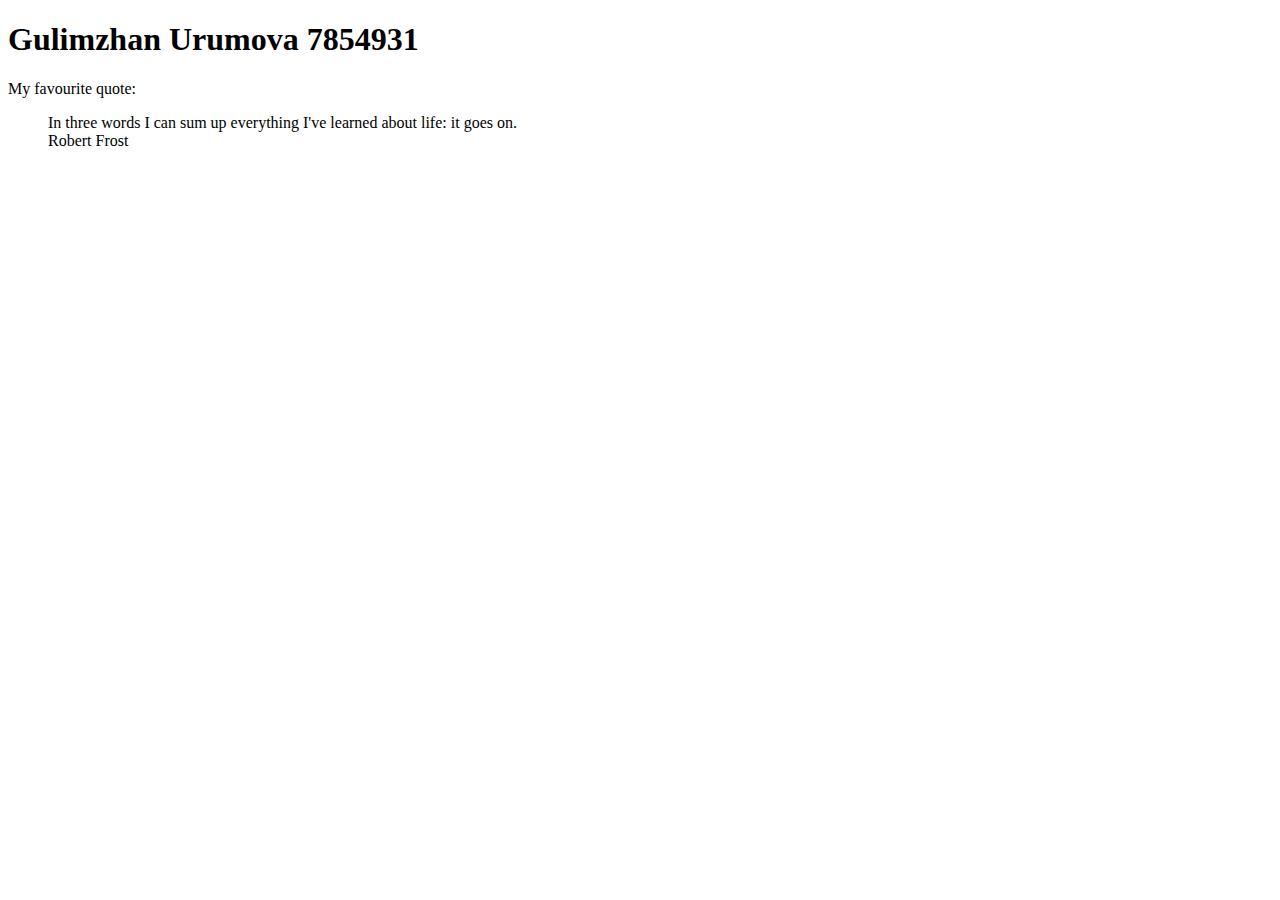
<file: Test/index.html>
<!DOCTYPE html>
<html lang="en">
<head>
    <meta charset="UTF-8">
    <meta name="viewport" content="width=device-width, initial-scale=1.0">
    <title>Document</title>
</head>
<body>
    <header>
        <h1>Gulimzhan Urumova 7854931</h1>
        <p>My favourite quote:</p>
        <blockquote>
            <p>In three words I can sum up everything I've learned about life: it goes on. <br> Robert Frost</p>
        </blockquote>
    </header>

</body>
</html>
</file>
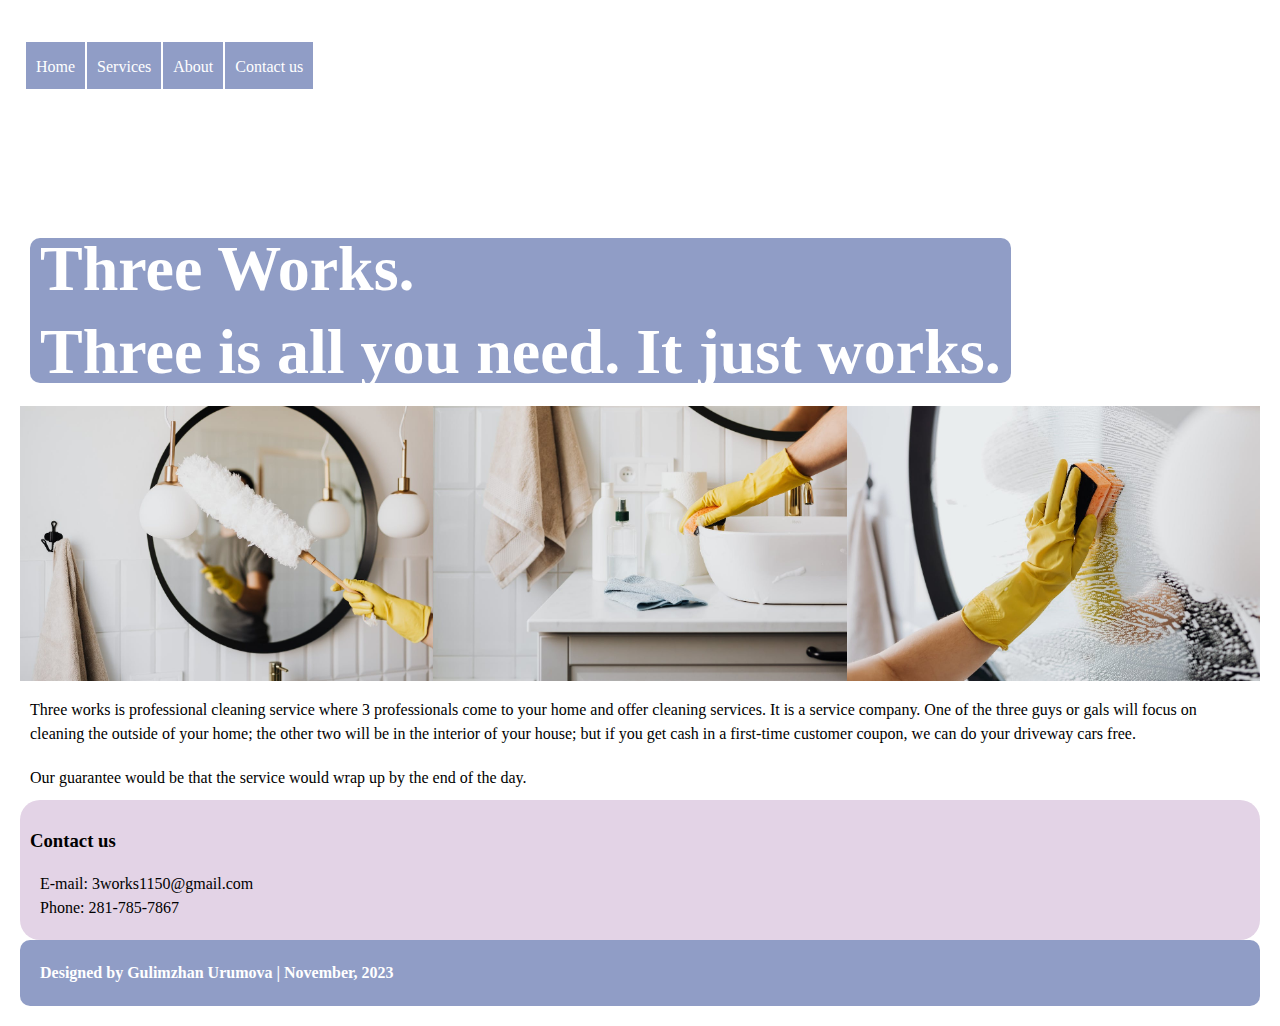
<file: Three_works/index.html>
<!DOCTYPE html>
<html lang="en">
<head>
    <meta charset="UTF-8">
    <meta name="viewport" content="width=device-width, initial-scale=1.0">
    <!--Gulimzhan Urumova-->
    <title>Three Works Cleaning Company</title>
    <link rel="stylesheet" href="mainstyle.css">
</head>
<body>
    <nav>
        <ul>
            <li><a href="index.html">Home</a></li>
            <li><a href="service.html">Services</a></li>
            <li><a href="about.html">About</a></li>
            <li><a href="contact.html">Contact us</a></li>
        </ul>
    </nav>
    <header>
        <h1>Three Works.<br> <br> Three is all you need. It just works.</h1>
    </header>
    <main>
    <div class="row">
    <div class="column"><img src="images/cleaning1.jpeg" alt="cleaning process"></div>
    <div class="column"><img src="images/cleaning2.jpeg" alt="cleaning process"></div>
    <div class="column"><img src="images/cleaning3.jpeg" alt="cleaning process"></div>
</div>
<p>Three works is professional cleaning service where 3 professionals come to your home and offer cleaning services. It is a service company. One of the three guys or gals will focus on cleaning the outside of your home; the other two will be in the interior of your house; but if you get cash in a first-time customer coupon, we can do your driveway cars free.</p>
<p> Our guarantee would be that the service would wrap up by the end of the day.</p>

<section>
        <h3>Contact us</h3>
    <p>   
    E-mail: 3works1150@gmail.com<br>
    Phone: 281-785-7867
</p> 
</section>

    </main>
    <footer>
        <p>Designed by Gulimzhan Urumova | November, 2023</p>
    </footer>
</body>
</html>
</file>
<file: Three_works/mainstyle.css>
@import url('https://fonts.googleapis.com/css2?family=Gabarito&family=Inria+Sans:wght@300&family=Pacifico&family=Roboto&display=swap');
* {
    box-sizing: border-box;
}
  
  body {
   line-height: 1.5rem;
   margin: 10px;
   padding: 10px;
  }

  main p {
    margin: 10px;
  }

  img{
    max-width: 100%;
  }

  header {
    padding: 10px;
    margin: 30px;
    justify-content: center;
    align-items: center;
  }
  
  h1 {
    color: #fff;
    background: rgba(85, 105, 167, 0.65);
    line-height: 5;
    padding: 10px 10px;
    margin-left: 100px;
    transform: translateX(-130px) translateY(60px);
    display: inline-block;
    border-radius: 10px;
    font-size: 4em;
    line-height: 0.65em;
  }
  
  
  h2 {
    border-bottom: 1px solid;
    font-size: 4em;
    line-height: 0.65em;
  }
 
  footer {
    background: rgba(85, 105, 167, 0.65);
    padding: 5px 20px;
    font-weight: bold;
    border-radius: 10px;
  }
  
  footer p {
    color: #fff;
    }

    nav ul{
      list-style-type: none;
      padding: 5px;
      display: inline-block;
      display: flex;
     
  }
  
  nav a{
      text-decoration: none;
      background: rgba(85, 105, 167, 0.65);
      padding: 10px;
      display: block;
      color: #fff;
      border-top: 3px solid transparent;
  }
  
  nav li{
      margin: 1px;
      display: inline;
  }
  
  nav ul li a:hover{
      background: #fff;
      color:#000;
      border-top: 3px solid #ce71c9;
  }

  .column {
    float: left;
    width: 33.33%;
  }
  
      main {
        display: flex;
        flex-flow: column wrap;
      }
      
      section {
        flex: 1 1 50%;
        padding: 10px;
        background-color: rgb(227, 211, 230);
        border: #000;
        border-radius: 20px;
      }

      @media only screen and (max-width: 850px){
        h1 {
        transform: translateX(0) translateY(0);
        margin-left: 0;
        } 
        img {
            width: 100%;
            height: auto;
          }
         }
         @media only screen and (max-width: 700px) {
             main {
               display: block;

            }
           }
</file>
